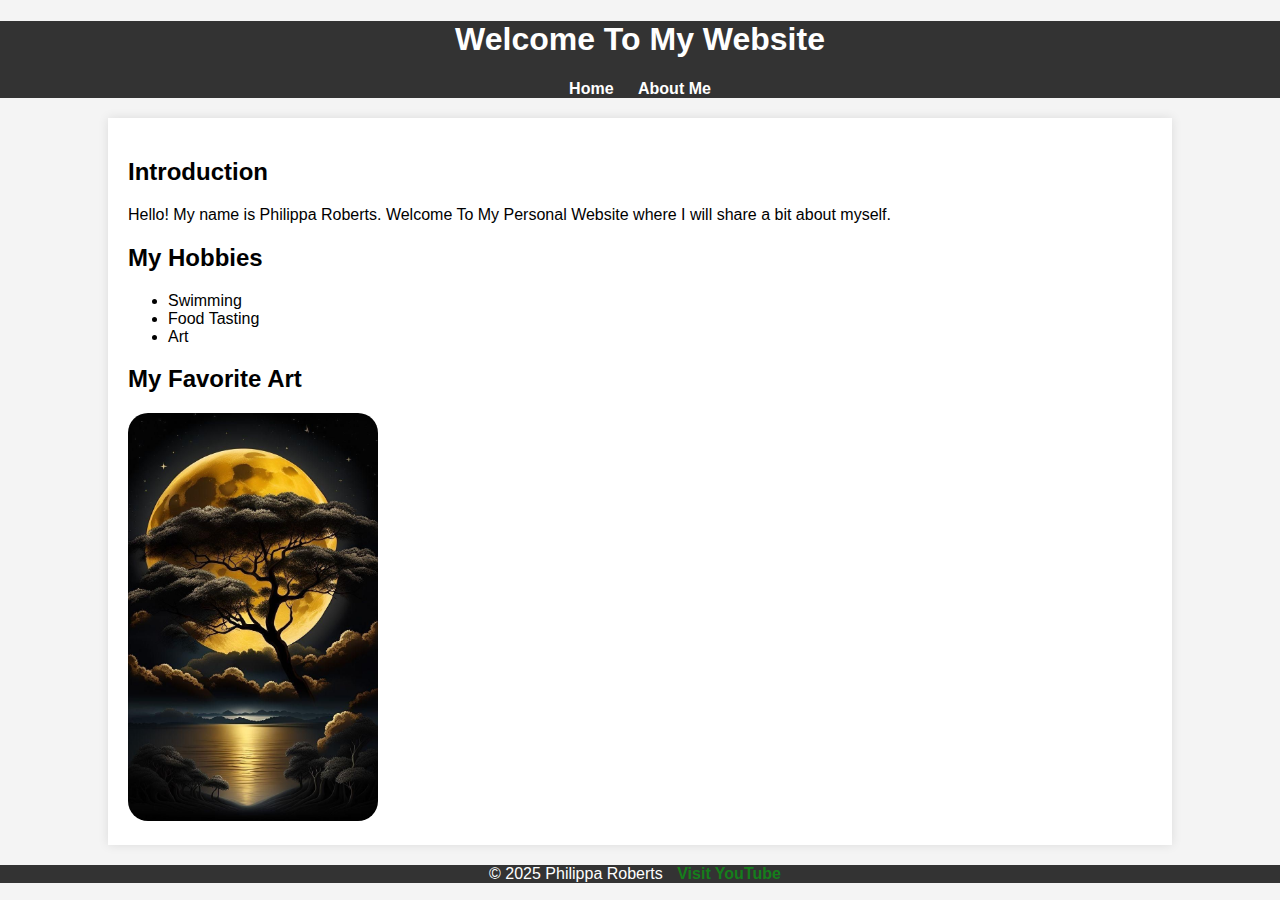
<file: index.html>
<!DOCTYPE html>
<html>
 <head>
  <title>My Personal Website</title>
  <link rel="stylesheet" href="styles.css">
 </head>
 <body>
  <header>
   <h1>Welcome To My Website</h1>
   <nav>
    <a href="index.html">Home</a>
    <a href="about.html">About Me</a>
   </nav>
  </header>
  <section> 
   <h2>Introduction</h2>
   <p>Hello! My name is Philippa Roberts. Welcome To My Personal Website where I will share a bit about myself.</p>
   <h2>My Hobbies</h2>
   <ul>
    <li>Swimming</li>
    <li>Food Tasting</li>
    <li>Art</li>
   </ul>
   <h2>My Favorite Art</h2>
   <img src="image.jpeg" width="250" alt="animated picture of an evening night sky with a tree in front of the moon">
  </section>
  <footer>
   <p>
    &copy; 2025 Philippa Roberts <a href="www.youtube.com"> Visit YouTube </a>
   </p>
  </footer>
 </body>
</html>
</file>
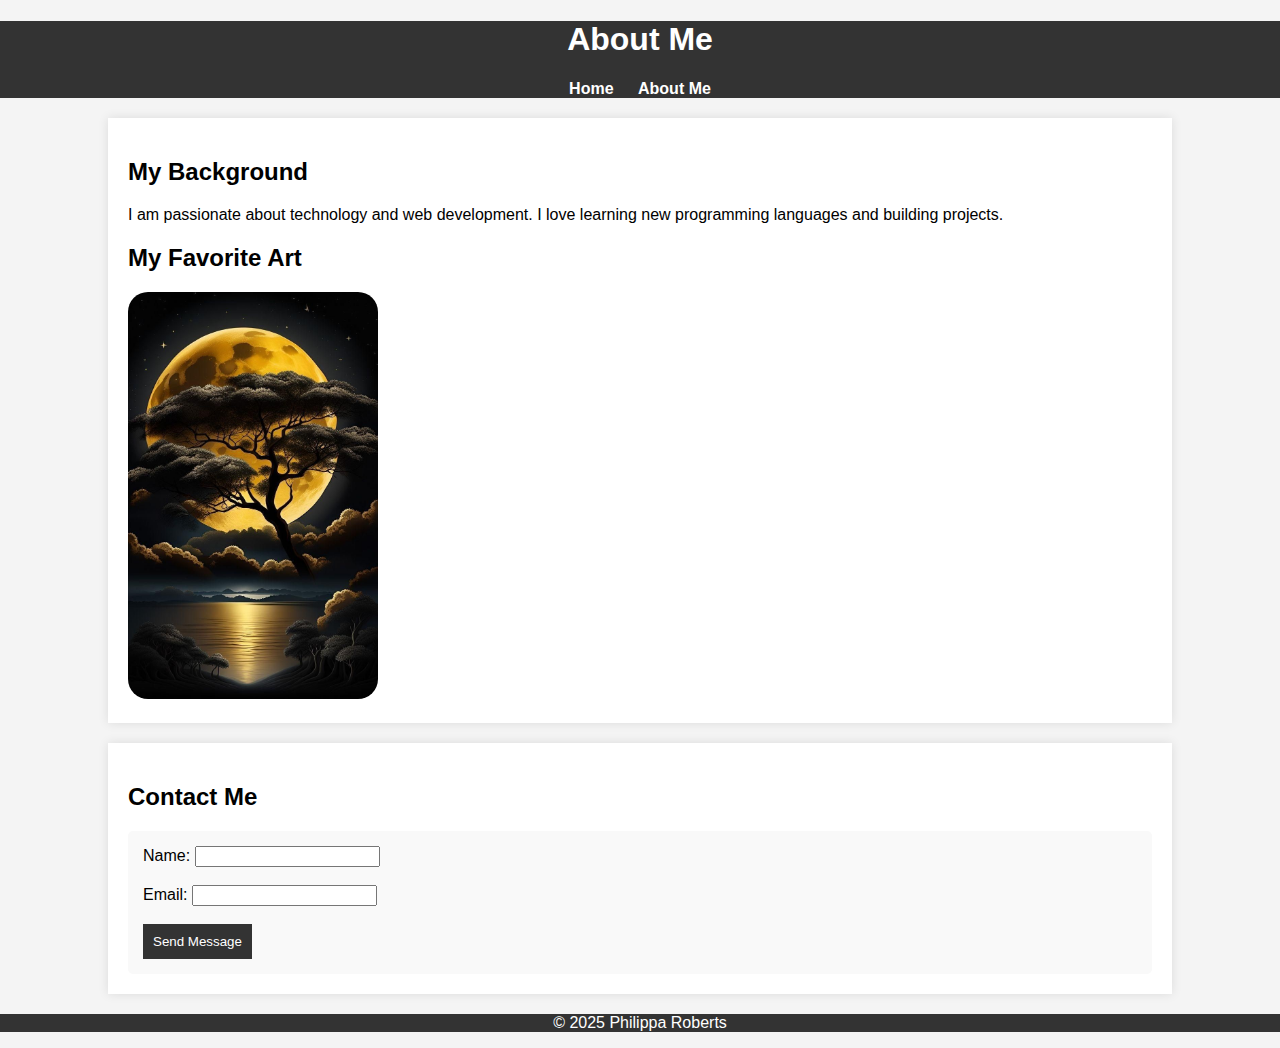
<file: about.html>
<!DOCTYPE html>
<html>
 <head>
  <title>About Me</title>
  <link rel="stylesheet" href="styles.css">
 </head>
 <body>
  <header>
   <h1>About Me</h1>
   <nav>
    <a href="index.html">Home</a>
    <a href="about.html">About Me</a>
   </nav>
  </header>
  <section> 
   <h2>My Background</h2>
   <p>I am passionate about technology and web development. I love learning new programming languages and building projects.</p>
  
   <h2>My Favorite Art</h2>
   <img src="image.jpeg" width="250" alt="animated picture of an evening night sky with a tree in front of the moon">
  </section>
  <section>
   <h2>Contact Me</h2>
   <form>
    <label for="name"> Name: </label>
    <input type="text> id="name" name="name"> <br><br>
    <label for="email"> Email: </label>
    <input type="text> id="email" name="email"> <br><br>
    <input type="submit" value="Send Message">
   </form>
  </section>
  <footer>
   <p>&copy; 2025 Philippa Roberts</p>
  </footer>
 </body>
</html>
</file>
<file: styles.css>
body {
 font-family : Arial,sans-serif;
 margin: 0;
 padding: 0;
 background-color: #f4f4f4;
}
header {
 background-color: #333333;
 color: white;
 text-align: center; 
}
nav a{
    color: white;
    text-decoration: none;
    margin: 0 10px;
    font-weight: bold;
}
nav a:hover{
    text-decoration: underline;
    font-size: 15px;
}
section{
    width: 80%;
    margin: 20px auto;
    padding: 20px;
    background-color: white;
    box-shadow:0 0 10px rgba(0,0,0,0.1); 
}
footer{
    text-align: center;
    background-color: #333333;
    color: white;
    padding: 10x;
    margin-top: 20px;
}
footer a{
    color: rgb(21, 126, 27);
    text-decoration: none;
    margin: 0 10px;
    font-weight: bold;
}
footer a:hover{
    text-decoration: underline;
    font-size: 15px;
}
img{
    border-radius: 20px;
}

/*Style the form*/
form{
    background:#f9f9f9;
    padding:15px;
    border-radius: 5px;
}
input[type="text"],input[type="email"]{
    width:100%;
    padding: 8px;
    margin: 5px 0;
    border: 1px solid #ddd;
    border-radius: 4px;
}
input[type="submit"]{
    background-color: #333;
    color: white;
    padding: 10px;
    border: none;
    cursor: pointer;
}
</file>
